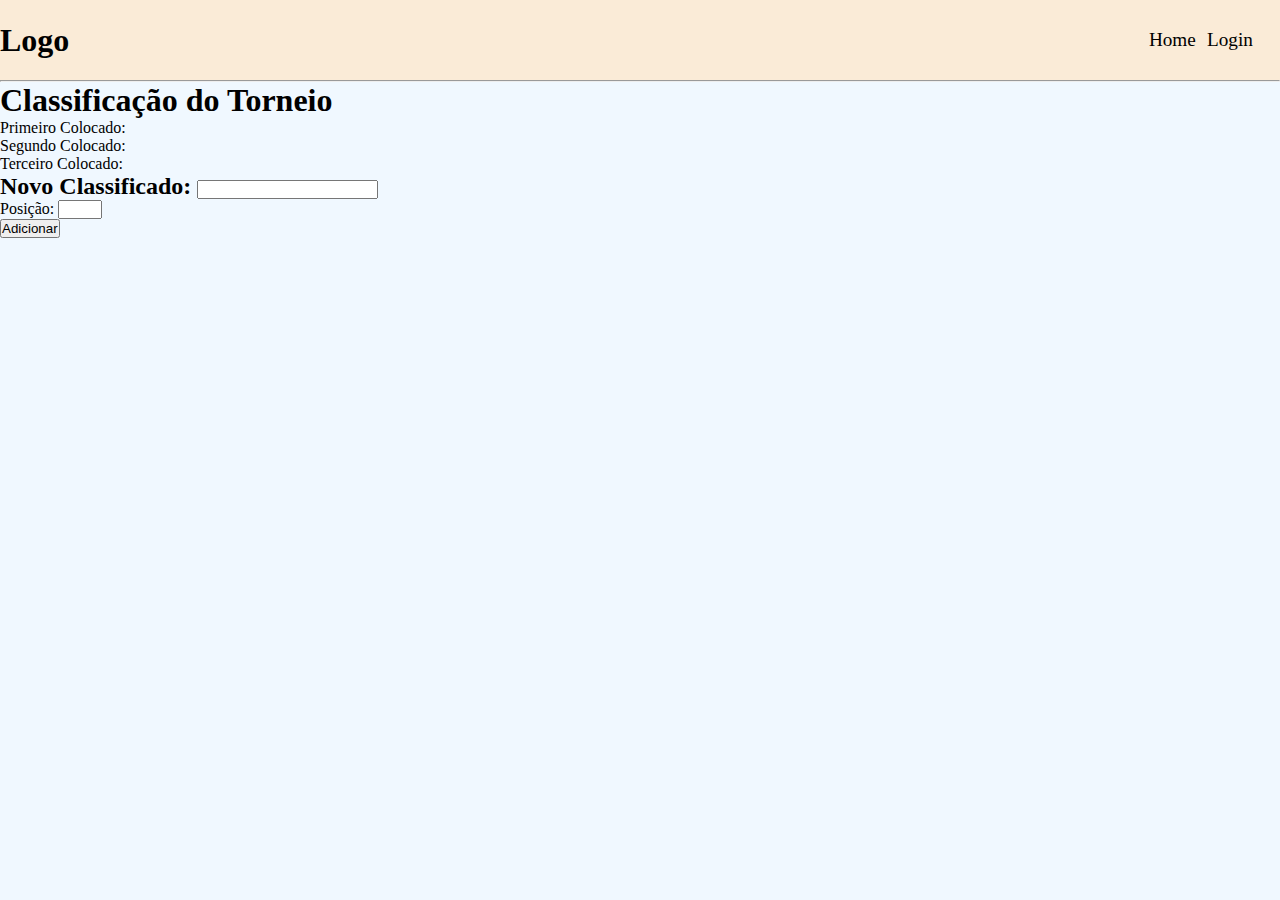
<file: index.html>
<!DOCTYPE html>
<html lang="pt-br">
<head>
    <meta charset="UTF-8">
    <meta name="viewport" content="width=device-width, initial-scale=1.0">
    <!-- Chamando o css externo -->
    <link rel="stylesheet" href="./src/css/estilo.css">
    <title>Exemplo4</title>
</head>
<body>
    <header>
        <h1>Logo</h1>
        <nav>
            <ul>
                <li><a href="index.html">Home</a></li>
                <li><a href="login.html">Login</a></li>
            </ul>
        </nav>
    </header>
    
    <hr>

    <section>

        <h1>Classificação do Torneio</h1>
        <p>Primeiro Colocado:<span class="time"></span></p>
        <p>Segundo  Colocado:<span class="time"></span></p>
        <p>Terceiro Colocado:<span class="time"></span></p>

        <h2>Novo Classificado: <input type="text" id="novo"></h2>
        <p>Posição: <input type="number" id="posicao" min="1" max="3"></p>
        <button onclick="inserir()">Adicionar</button>

    </section>

    <!-- Chamando o JavaScript externo -->
    <script src="./src/js/script.js"></script>
</body>
</html>
</file>
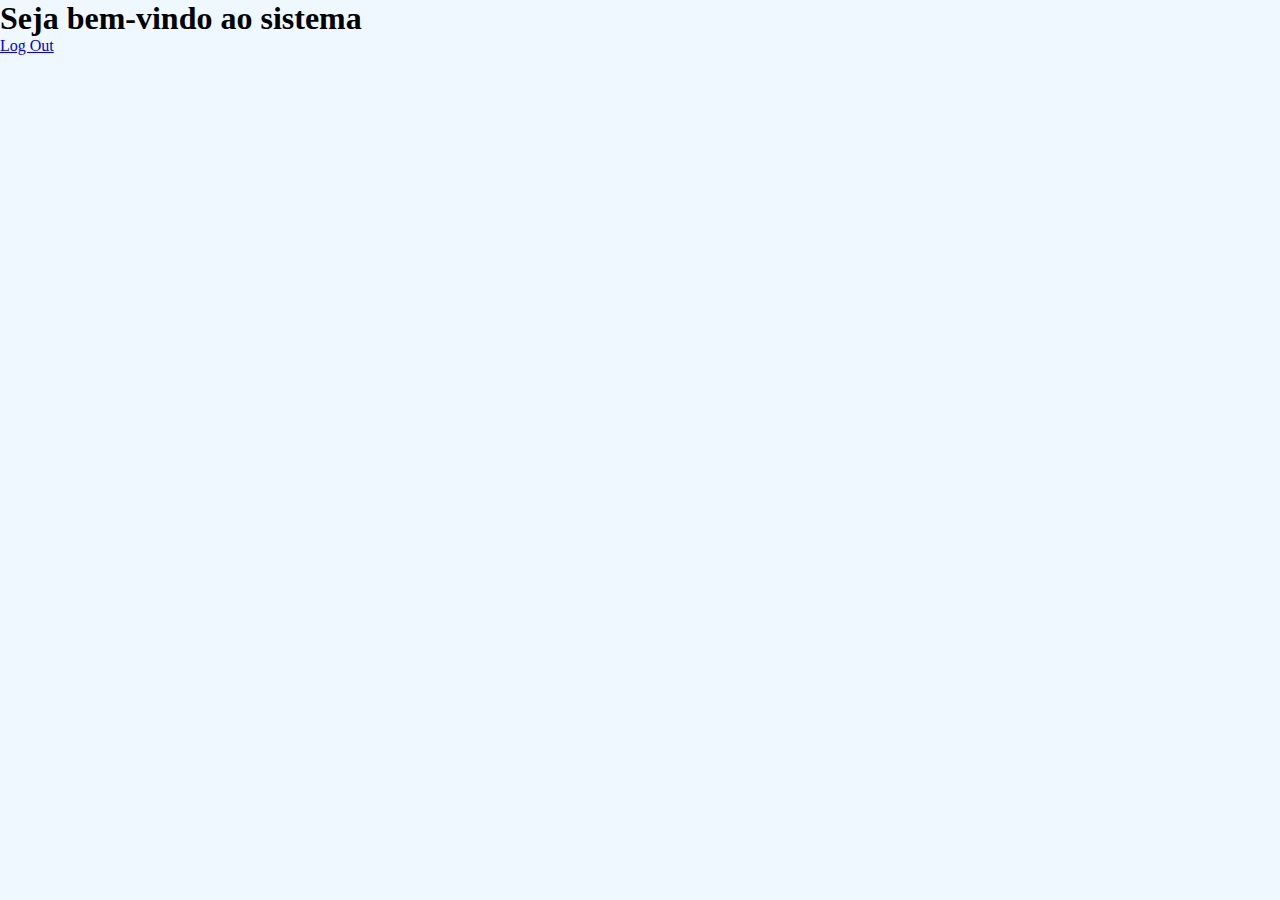
<file: dashboard.html>
<!DOCTYPE html>
<html lang="pt-br">
<head>
    <meta charset="UTF-8">
    <meta name="viewport" content="width=device-width, initial-scale=1.0">
    <!-- Chamando o css externo -->
    <link rel="stylesheet" href="./src/css/estilo.css">
    <title>DashBoard</title>
</head>
<body>
    
    <h1>Seja bem-vindo ao sistema</h1>
    <a href="login.html">Log Out</a>


    <script src="./src/js/script.js"></script>
</body>
</html>
</file>
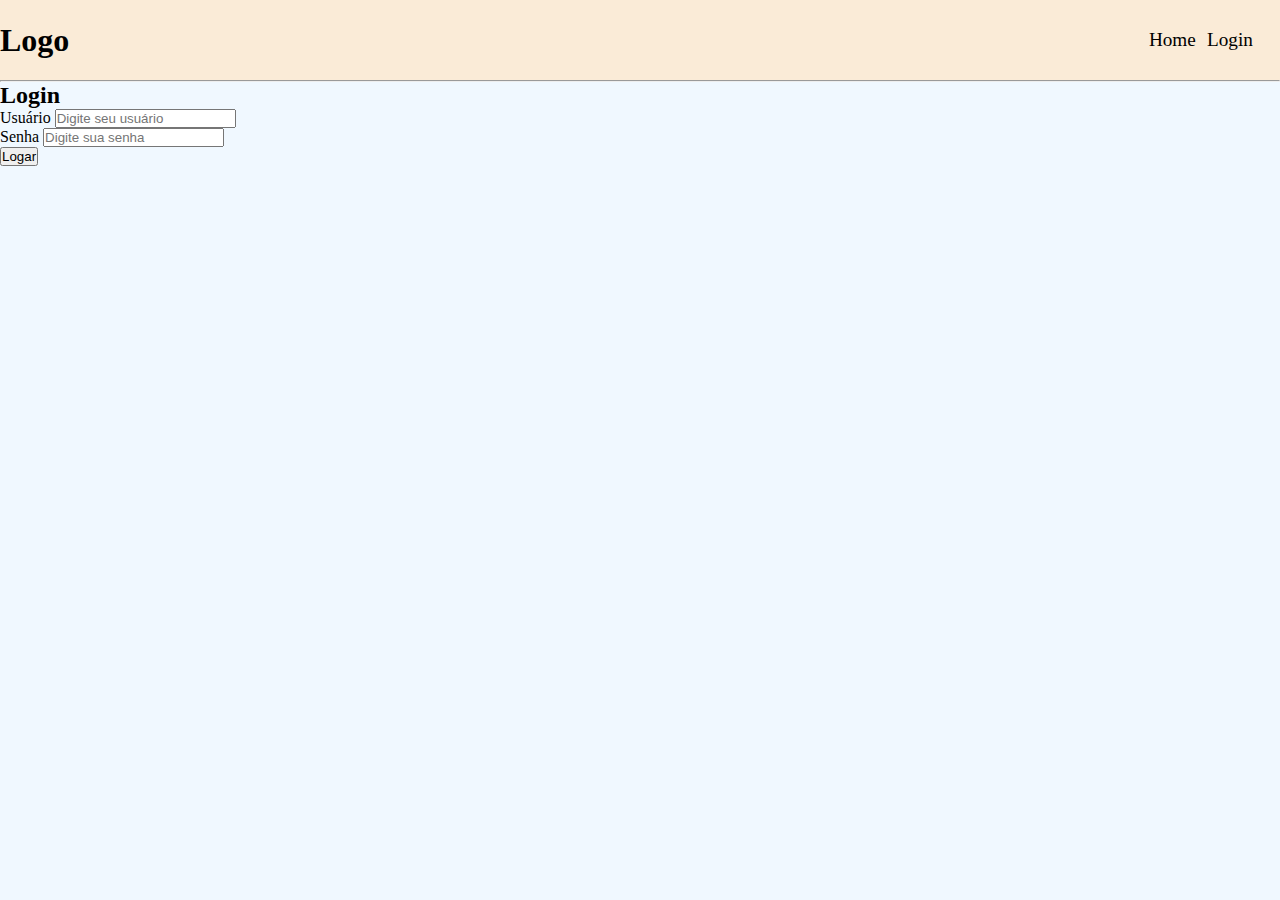
<file: login.html>
<!DOCTYPE html>
<html lang="pt-br">
<head>
    <meta charset="UTF-8">
    <meta name="viewport" content="width=device-width, initial-scale=1.0">
    <!-- Chamando o css externo -->
    <link rel="stylesheet" href="./src/css/estilo.css">
    <title>Login</title>
</head>
<body>
    <header>
        <h1>Logo</h1>
        <nav>
            <ul>
                <li><a href="index.html">Home</a></li>
                <li><a href="login.html">Login</a></li>
            </ul>
        </nav>
    </header>

    <hr>

    <section>
        <form action="">
            <h2>Login</h2>
            <p>
                <label for="usuario">Usuário</label>
                <!-- required = validação -->
                <input type="text" id="usuario" placeholder="Digite seu usuário" required>
            </p>
            <p>
                <label for="senha">Senha</label>
                <input type="password" id="senha" placeholder="Digite sua senha" required>
            </p>
            <button type="submit" onclick="validar()">Logar</button>
        </form>
    </section>




    <!-- Chamando o JavaScript externo -->
    <script src="./src/js/script.js"></script>
</body>
</html>
</file>
<file: src/css/estilo.css>
*{
    margin: 0;
    padding: 0;
    box-sizing: border-box;
}

body{
    background: #f0f8ff;
}

header{
    display: flex;
    height: 80px;
    background: #faebd7;
    justify-content: space-between;
    align-items: center;
}

header nav ul{
    display: flex;
    list-style: none;
    align-items: center;
    padding: 1.7rem;
    gap: 0.7rem;
}

header nav ul a{
    color: #000;
    text-decoration: none;
    font-size: 1.2rem;
}

header nav ul a:hover{
    color: #21abcd;
    text-decoration: underline;
}
</file>
